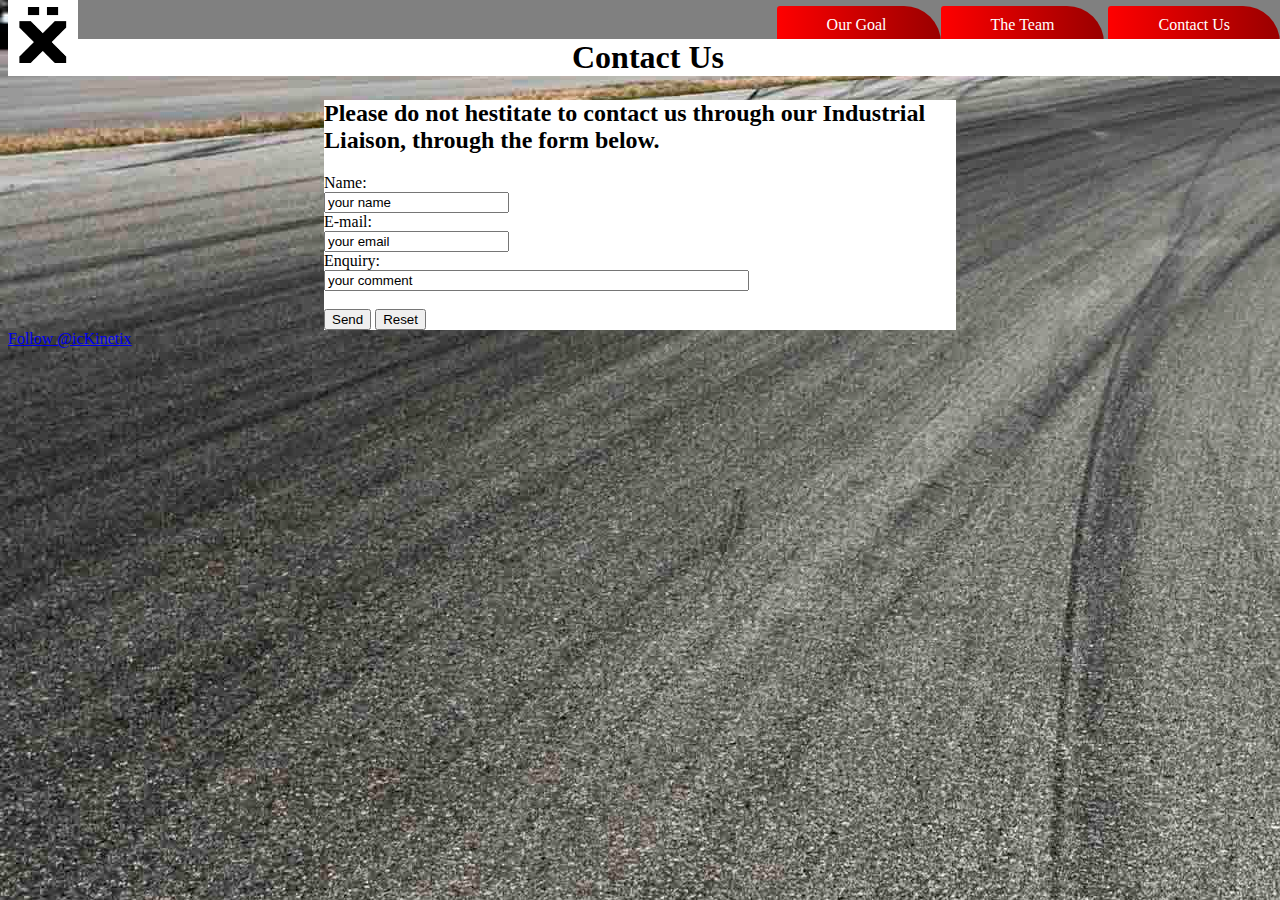
<file: Contact.html>
<!DOCTYPE html>
<html>
<head>
<title> Kinetix - The Castle Combe Circuit Project </title>
<link rel = "stylesheet" type = "text/css" href = "stylesheet.css">


<div id= "menuBar" style = "height: 40px; width: 100%; background-color: gray; top: 0">
	<a href = "index.html"><img src = "images/logo.jpg" style = "width: 70px; height: 70px; position: absolute; z-index: 4"/></a>
	<ul id="menu">
	  <li><a href = "vision.html">Our Goal </a></li>
	  <li><a href = "TheTeam.html">The Team</a></li>
	  <li><a href = "Contact.html">Contact Us</a></li>
</ul>  
	<div style = "background-color: white; width: 100%; text-align: center; position: relative; top: 18px"> 
	<h1> Contact Us</h1>
	</div>
</div>

</head>
<body>

<div style = "background-color: white; width: 50%; left: 500px; margin: 0 auto;  margin-top:100px;">
<h2> Please do not hestitate to contact us through our Industrial Liaison, through the form below. </h2> 

<form action="MAILTO:fredx2@gmail.com" method="post" enctype="text/plain">
Name:<br>
<input type="text" name="name" value="your name"><br>
E-mail:<br>
<input type="text" name="mail" value="your email"><br>
Enquiry:<br>
<input type="text" name="comment" value="your comment" size="50"><br><br>
<input type="submit" value="Send">
<input type="reset" value="Reset">

</form>
</div>
<a href="https://twitter.com/icKinetix" class="twitter-follow-button" data-show-count="false">Follow @icKinetix</a>
<script>!function(d,s,id){var js,fjs=d.getElementsByTagName(s)[0],p=/^http:/.test(d.location)?'http':'https';if(!d.getElementById(id)){js=d.createElement(s);js.id=id;js.src=p+'://platform.twitter.com/widgets.js';fjs.parentNode.insertBefore(js,fjs);}}(document, 'script', 'twitter-wjs');</script>







</body>
</html>
</file>
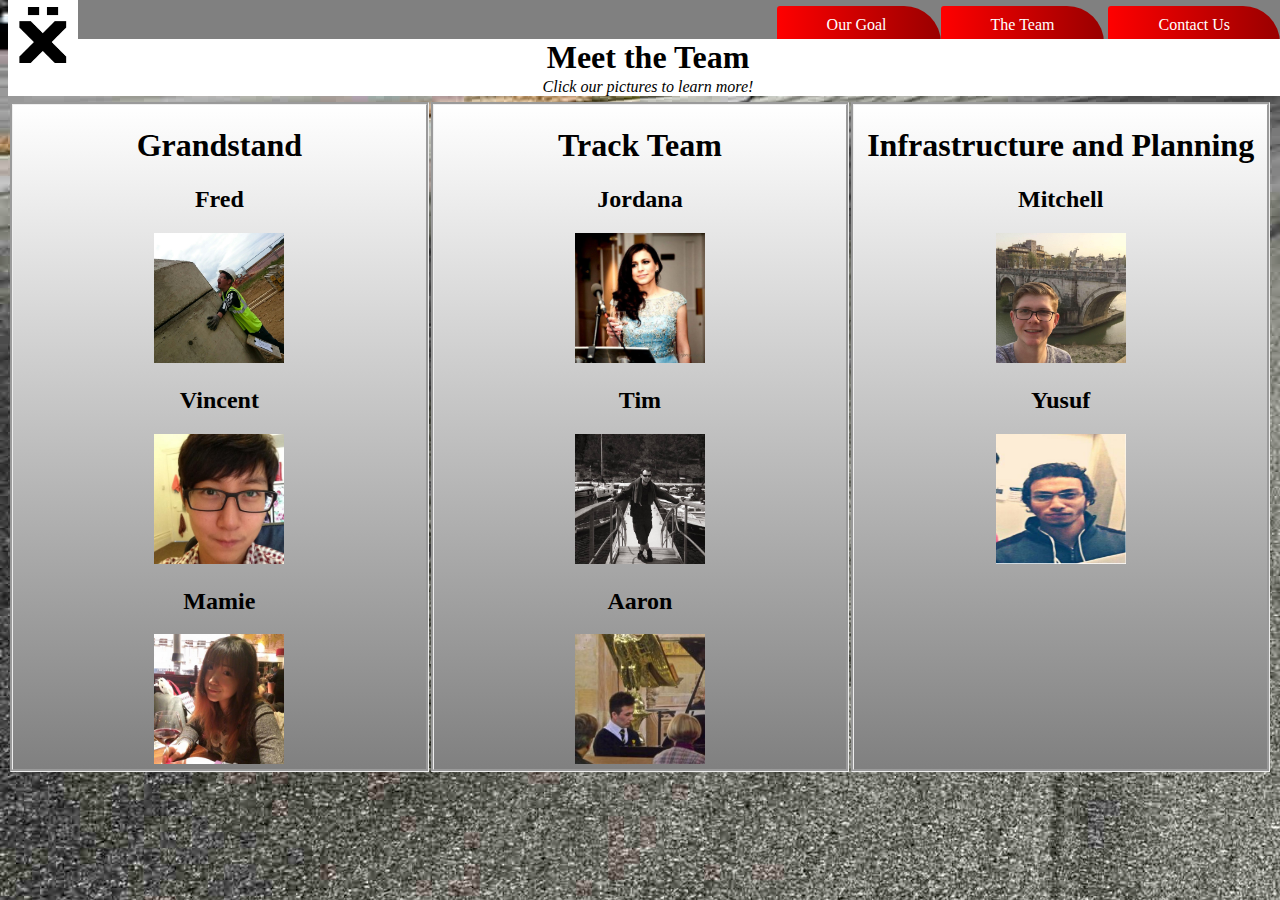
<file: TheTeam.html>
<!DOCTYPE html>
<html>
<head>
<title> Kinetix - The Castle Combe Circuit Project </title>
<link rel = "stylesheet" type = "text/css" href = "stylesheet.css">


<div id= "menuBar" style = "height: 40px; width: 100%; background-color: gray; top: 0">
	<a href = "index.html"><img src = "images/logo.jpg" style = "width: 70px; height: 70px; position: absolute; z-index: 4"/></a>
	<ul id="menu">
	  <li><a href = "vision.html">Our Goal </a></li>
	  <li><a href = "TheTeam.html">The Team</a></li>
	  <li><a href = "Contact.html">Contact Us</a></li>
</ul>  
	<div style = "background-color: white; width: 100%; text-align: center; position: relative; top: 18px"> 
	<h1> Meet the Team </h1>
	<p style = "margin-top: -20px"> <i> Click our pictures to learn more! </i> </p>
	</div>
</div>

</head>
<body>


<div id = "Fred" style = "height: 400px; width: 600px; display: none; position: absolute; top:25%; left: 25%; right: 25%; z-index: 2; background-color: gray; border-style:groove"> 
	<a class = "boxclose" href = "javascript:void(0)" onclick = "document.getElementById('Fred').style.display = 'none'"> X </a>
	<h2> Fred </h2> 
	<p> Couldn't spell "Kinetix" correctly. </p>
</div>

<div id = "Mitchell" style = "height: 400px; width: 600px; display: none; position: absolute; top:25%; left: 25%; right: 25%; z-index: 2; background-color: gray; border-style:groove"> 
	<a class = "boxclose" href = "javascript:void(0)" onclick = "document.getElementById('Mitchell').style.display = 'none'"> X </a>
	<h2> Mitchell </h2>
	<p> Project Manager. Has best laptop out of whole team. Faulty WiFi though.</p>
</div>

<div id = "Jordana" style = "height: 400px; width: 600px; display: none; position: absolute; top:25%; left: 25%; right: 25%; z-index: 2; background-color: gray; border-style:groove "> 
	<a class = "boxclose" href = "javascript:void(0)" onclick = "document.getElementById('Jordana').style.display = 'none'"> X </a>
	<h2> Jordana </h2>
	<p> MAH DAUGHTER. MAH ONLY DAUGHTAAAAAA! </p>
</div>

<div id = "Tim" style = "height: 400px; width: 600px; display: none; position: absolute; top:25%; left: 25%; right: 25%; z-index: 2; background-color: gray; border-style:groove"> 
	<a class = "boxclose" href = "javascript:void(0)" onclick = "document.getElementById('Tim').style.display = 'none'"> X </a>
	<h2> Tim </h2>
	<p> Also known has "Tom, whoops I meant Tim". </p>
</div>

<div id = "Vincent" style = "height: 400px; width: 600px; display: none; position: absolute; top:25%; left: 25%; right: 25%; z-index: 2; background-color: gray; border-style:groove"> 
	<a class = "boxclose" href = "javascript:void(0)" onclick = "document.getElementById('Vincent').style.display = 'none'"> X </a>
	<h2> Vincent </h2>
	<p> Every piece of work Fred claimed he did was actually done by Vincent. </p>
</div>

<div id = "Mamie" style = "height: 400px; width: 600px; display: none; position: absolute; top:25%; left: 25%; right: 25%; z-index: 2; background-color: gray; border-style:groove"> 
	<a class = "boxclose" href = "javascript:void(0)" onclick = "document.getElementById('Mamie').style.display = 'none'"> X </a>
	<h2> Mamie </h2>
	<p> Can beat you in a rap battle while doing a one-handed handstand. </p>
</div>

<div id = "Aaron" style = "height: 400px; width: 600px; display: none; position: absolute; top:25%; left: 25%; right: 25%; z-index: 2; background-color: gray; border-style:groove"> 
	<a class = "boxclose" href = "javascript:void(0)" onclick = "document.getElementById('Aaron').style.display = 'none'"> X </a>
	<h2> Aaron </h2>
	<p> Gets paid for extended toilet breaks. </p>
</div>

<div id = "Yusuf" style = "height: 400px; width: 600px; display: none; position: absolute; top:25%; left: 25%; right: 25%; z-index: 2; background-color: gray; border-style:groove"> 
	<a class = "boxclose" href = "javascript:void(0)" onclick = "document.getElementById('Yusuf').style.display = 'none'"> X </a>
	<h2> Yusuf </h2>
	<p> Best friend of all your favourite lecturers </p>
</div>




<table style = "width: 100%; margin-top: 100px">
<tr>
<td style = "background: linear-gradient(to top, gray , white);width: 33%; left:0; margin-top: 20px; text-align; border-style: groove; text-align: center">
	<h1> Grandstand</h1>
	<h2> Fred  </h2>
	<a href = "javascript:void(0)" onclick = "document.getElementById('Fred').style.display = 'block'">	 
	<img src = "images/Fred.jpg", style = "width: 130px; height: 130px"> </a>
	
	<h2> Vincent  </h2>
	<a href = "javascript:void(0)" onclick = "document.getElementById('Vincent').style.display = 'block'">	 
	<img src = "images/Vincent.jpg", style = "width: 130px; height: 130px"> </a>
	
	<h2> Mamie  </h2>
	<a href = "javascript:void(0)" onclick = "document.getElementById('Mamie').style.display = 'block'">	 
	<img src = "images/Mamie.jpg", style = "width: 130px; height: 130px"> </a>
	
</td>
	
	<td style = "background: linear-gradient(to top, gray , white); width: 33%; left:0; margin-top: 20px; border-style: groove; text-align: center">
	<h1> Track Team </h1>
	
	<h2> Jordana</h2>
	<a href = "javascript:void(0)" onclick = "document.getElementById('Jordana').style.display = 'block'">	 
	<img src = "images/Jordana.jpg", style = "width: 130px; height: 130px; margin: auto"> </a>

	<h2> Tim</h2>
	<a href = "javascript:void(0)" onclick = "document.getElementById('Tim').style.display = 'block'">	 
	<img src = "images/Tim.jpg", style = "width: 130px; height: 130px; margin: auto"> </a>

	<h2> Aaron</h2>
	<a href = "javascript:void(0)" onclick = "document.getElementById('Aaron').style.display = 'block'">	 
	<img src = "images/Aaron.jpg", style = "width: 130px; height: 130px; margin: auto"> </a>
	
	<td style = "background: linear-gradient(to top, gray , white); width: 33%; left:0; margin-bottom: 600px; vertical-align: 0; border-style: groove; text-align: center">
	<h1> Infrastructure and Planning </h1>
	
	<h2> Mitchell </h2>
	<a href = "javascript:void(0)" onclick = "document.getElementById('Mitchell').style.display = 'block'">	 
	<img src = "images/Mitchell.jpg", style = "width: 130px; height: 130px; margin: auto"> </a>
	
	<h2> Yusuf </h2>
	<a href = "javascript:void(0)" onclick = "document.getElementById('Yusuf').style.display = 'block'">	 
	<img src = "images/Yusuf.jpg", style = "width: 130px; height: 130px; margin: auto"> </a>
	</td>
</tr>
</table>


</body>
</html>
</file>
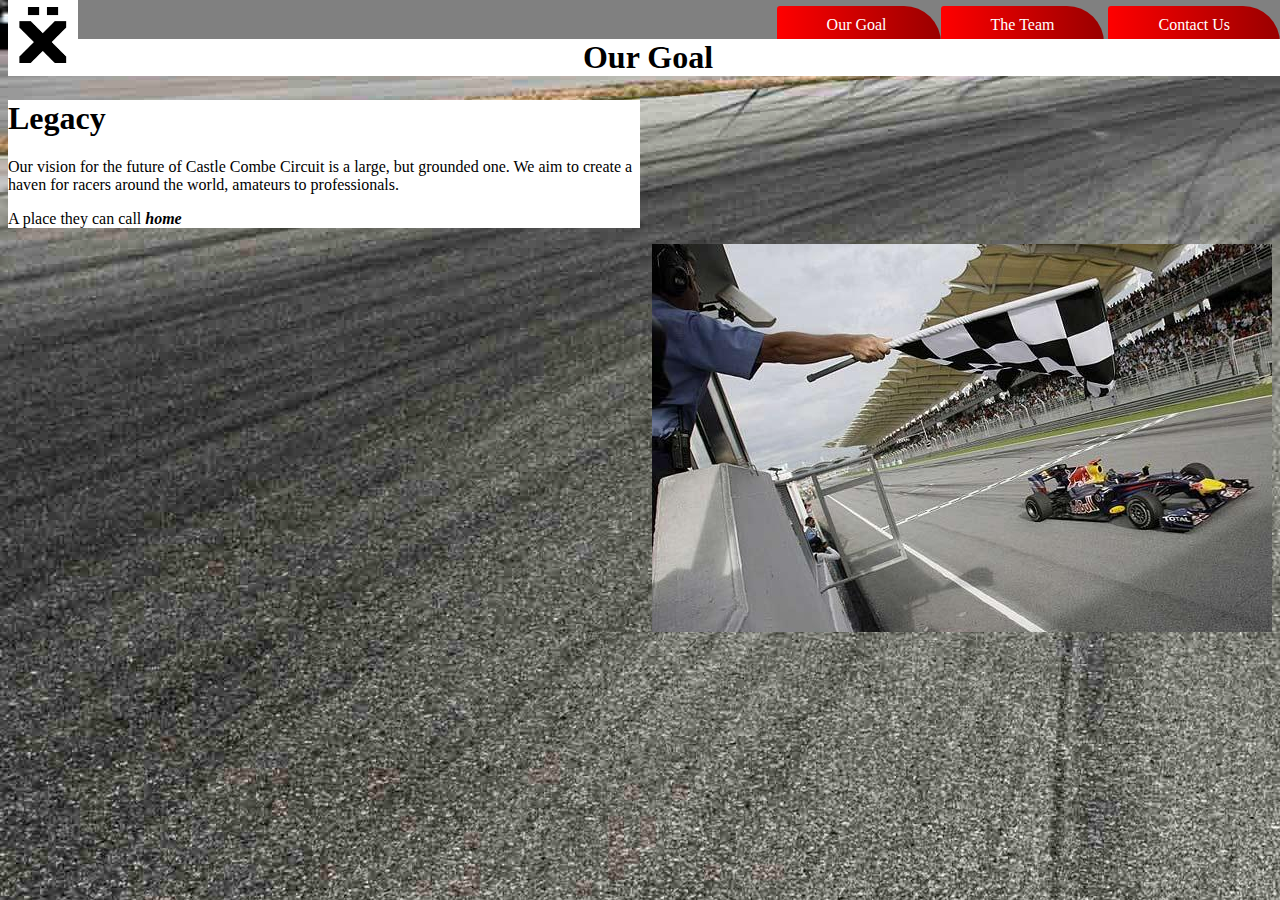
<file: Vision.html>
<!DOCTYPE html>
<html>
<head>
<title> Kinetix - The Castle Combe Circuit Project </title>
<link rel = "stylesheet" type = "text/css" href = "stylesheet.css">


<div id= "menuBar" style = "height: 40px; width: 100%; background-color: gray; top: 0">
	<a href = "index.html"><img src = "images/logo.jpg" style = "width: 70px; height: 70px; position: absolute; z-index: 4"/></a>
	<ul id="menu">
	  <li><a href = "vision.html">Our Goal </a></li>
	  <li><a href = "TheTeam.html">The Team</a></li>
	  <li><a href = "Contact.html">Contact Us</a></li>
</ul>  
	<div style = "background-color: white; width: 100%; text-align: center; position: relative; top: 18px; margin: auto"> 
	<h1> Our Goal </h1>
	</div>
</div>

</head>
<body>

<div style = "background-color: white; width: 50%; margin-top:100px;">
<h1> Legacy </h1> 
<p> Our vision for the future of Castle Combe Circuit is a large, but grounded one. We aim to create a haven for racers around the world, amateurs to professionals. </p>
<p> A place they can call <i> <b> home </b> </i>
</div>

<img src = "images/finish.jpg" style = "float: right; position: relative; top:0">







</body>
</html>
</file>
<file: stylesheet.css>
#heading {
	position: fixed;
}

#menuBar {
	position:fixed;
	z-index: 2;
}
#menu {
    padding: 0;
	text-align:center;
	right: 0;
	position: fixed;
	
}


li {
    display: inline;
		
}

ul#menu li a {
    background: linear-gradient(to right, red, #990000);
    color: white;
    padding: 10px 50px;
    text-decoration: none;
    border-radius: 4px 50px 0 0;
	
	-webkit-transition: background 4s;
	transition: background 4s;

}

ul#menu li a:hover {
	background: linear-gradient(to right, yellow, #990000);
}
#circleNav {
	padding: 0;
	text-align : center;
	
}


.buttonLeft,.buttonRight {
	position: absolute;
	width: auto;
	top:75px;
	padding: 16px;
	color: gray;
	font-size: 70px;
	font-weight: bold;
}

.buttonRight{
	
	right: 0;
}

.buttonRight:hover{
	color: red;
}

.buttonLeft {
	
	left: 0;
}

.buttonLeft:hover {
	color:red;
}

#slideShow {
	
	position: relative;
	margin: auto;
	height: 300px;
	overflow: hidden;
	background-color: white;
}

.mySlides {
	margin-top: -600px;
	width: 2200px;
}

body {
	position: relative;
	background-image: url("images/Race-track1.jpg");
}
a.boxclose{
    float:right;
    width:26px;
    height:26px;
    top left;
    width:20px;
    height 10px;
    background-color: #c0c0c0;
    border: 1px solid black;
    cursor:pointer;
    color: white;
    border-radius: 40px;
    padding-left: 10px;
    padding-top: 4px;
}
</file>
